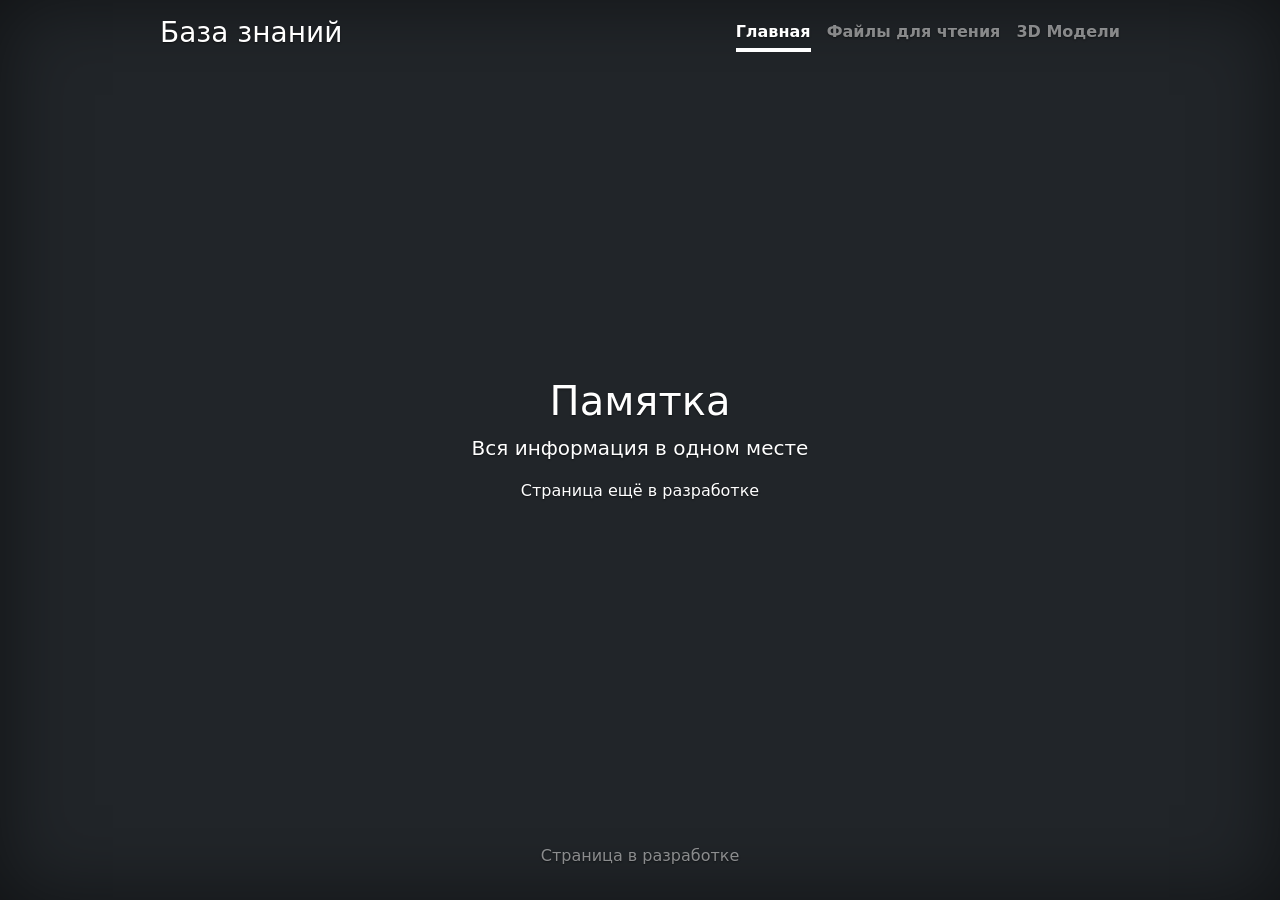
<file: index.html>
<!doctype html>
<html lang="ru" class="h-100" data-bs-theme="auto">
  <head>
    <meta charset="utf-8" />
    <meta name="viewport" content="width=device-width, initial-scale=1" />
    <meta name="description" content="" />
    <title>Главная страница</title>
    <link rel="icon" href="img/icon.png" />
    <link href="css/bootstrap.min.css" rel="stylesheet" />

    <style></style>

    <!-- Пользовательские стили для этого шаблона -->
    <link href="css/cover.css" rel="stylesheet" />
  </head>
  <body class="d-flex h-100 text-center text-bg-dark">
    <div class="cover-container d-flex w-100 h-100 p-3 mx-auto flex-column">
      <header class="mb-auto">
        <div>
          <h3 class="float-md-start mb-0">База знаний</h3>
          <nav class="nav nav-masthead justify-content-center float-md-end">
            <a
              class="nav-link fw-bold py-1 px-0 active"
              aria-current="page"
              href="index.html"
              >Главная
            </a>
            <a class="nav-link fw-bold py-1 px-0" href="Дефекты.html">
              Файлы для чтения
            </a>
            <a class="nav-link fw-bold py-1 px-0" href="Ссылки на модели.html">
              3D Модели
            </a>
          </nav>
        </div>
      </header>
      <main class="px-3">
        <h1>Памятка</h1>
        <p class="lead">
          Вся информация в одном месте
        </p>
        <p>Страница ещё в разработке</p>
       
      </main>

      <footer class="mt-auto text-white-50">
        <p>Страница в разработке</p>
      </footer>
    </div>
  </body>
</html>
</file>
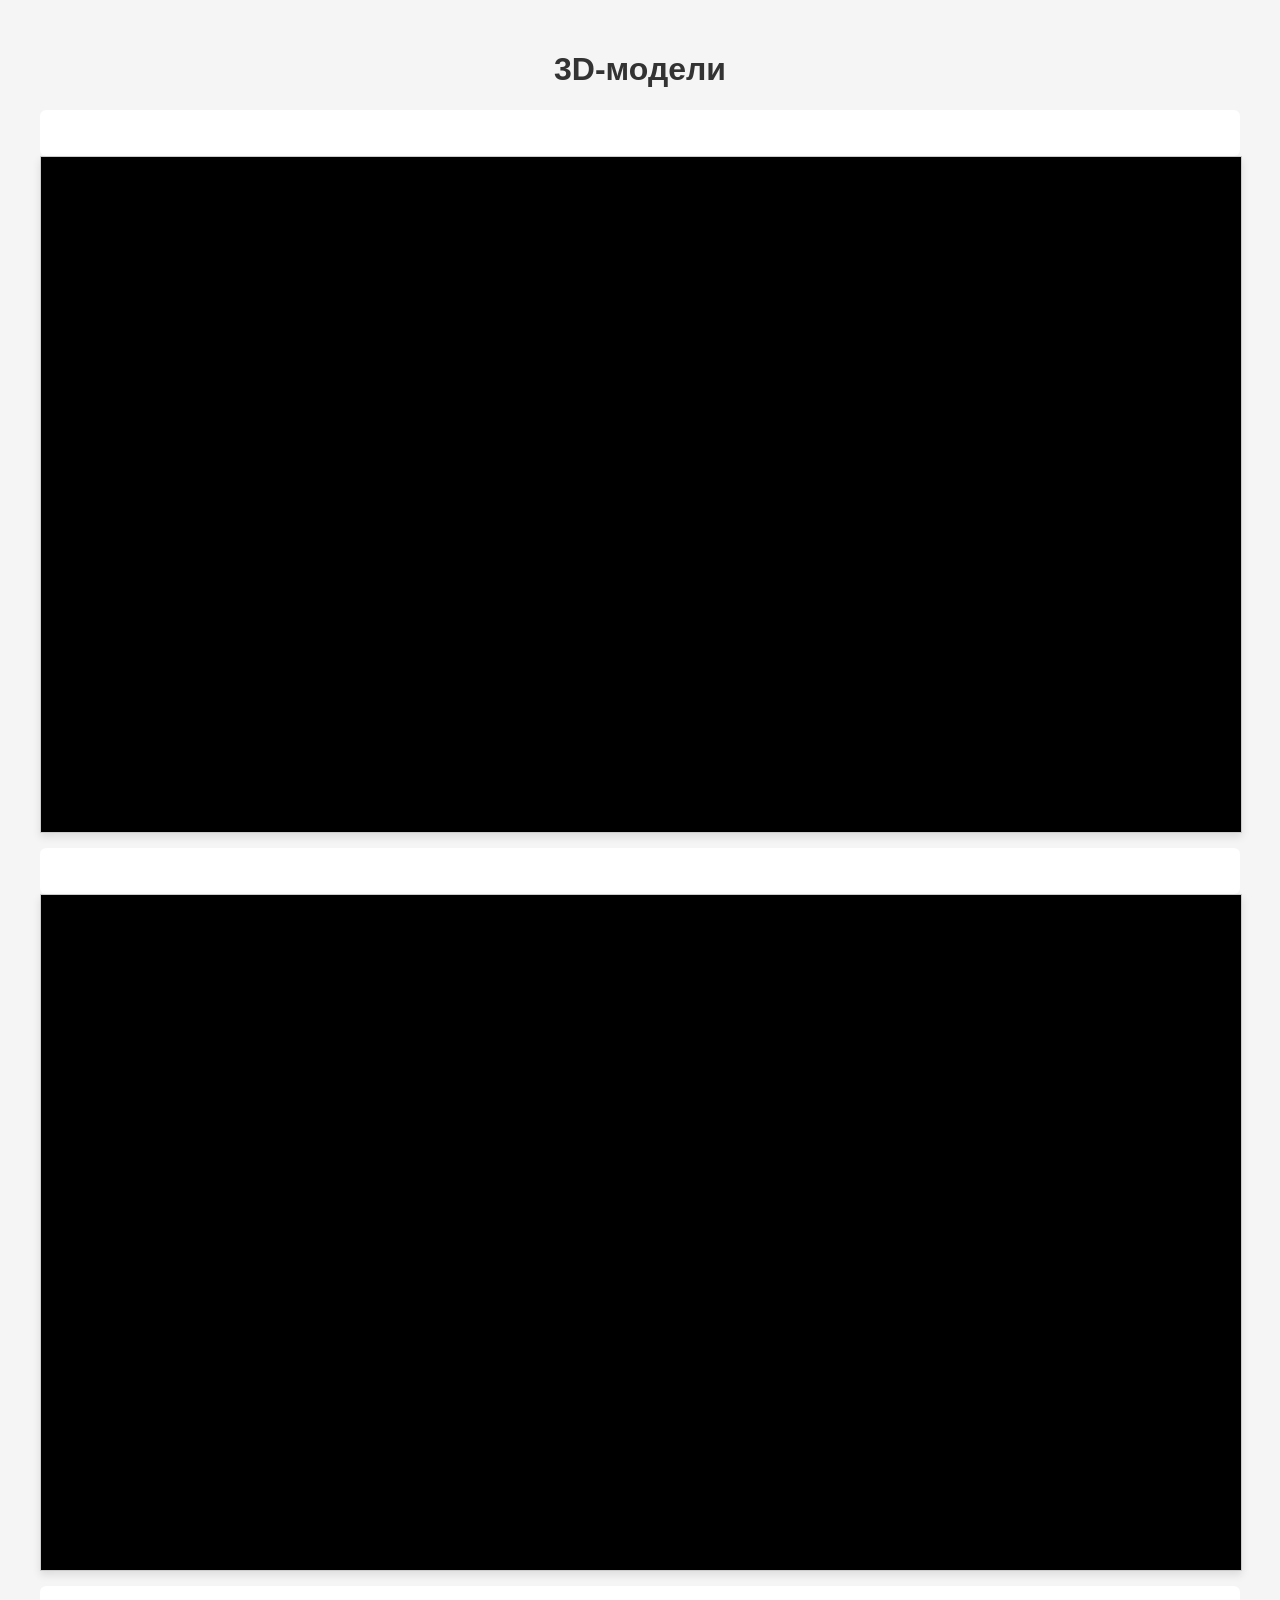
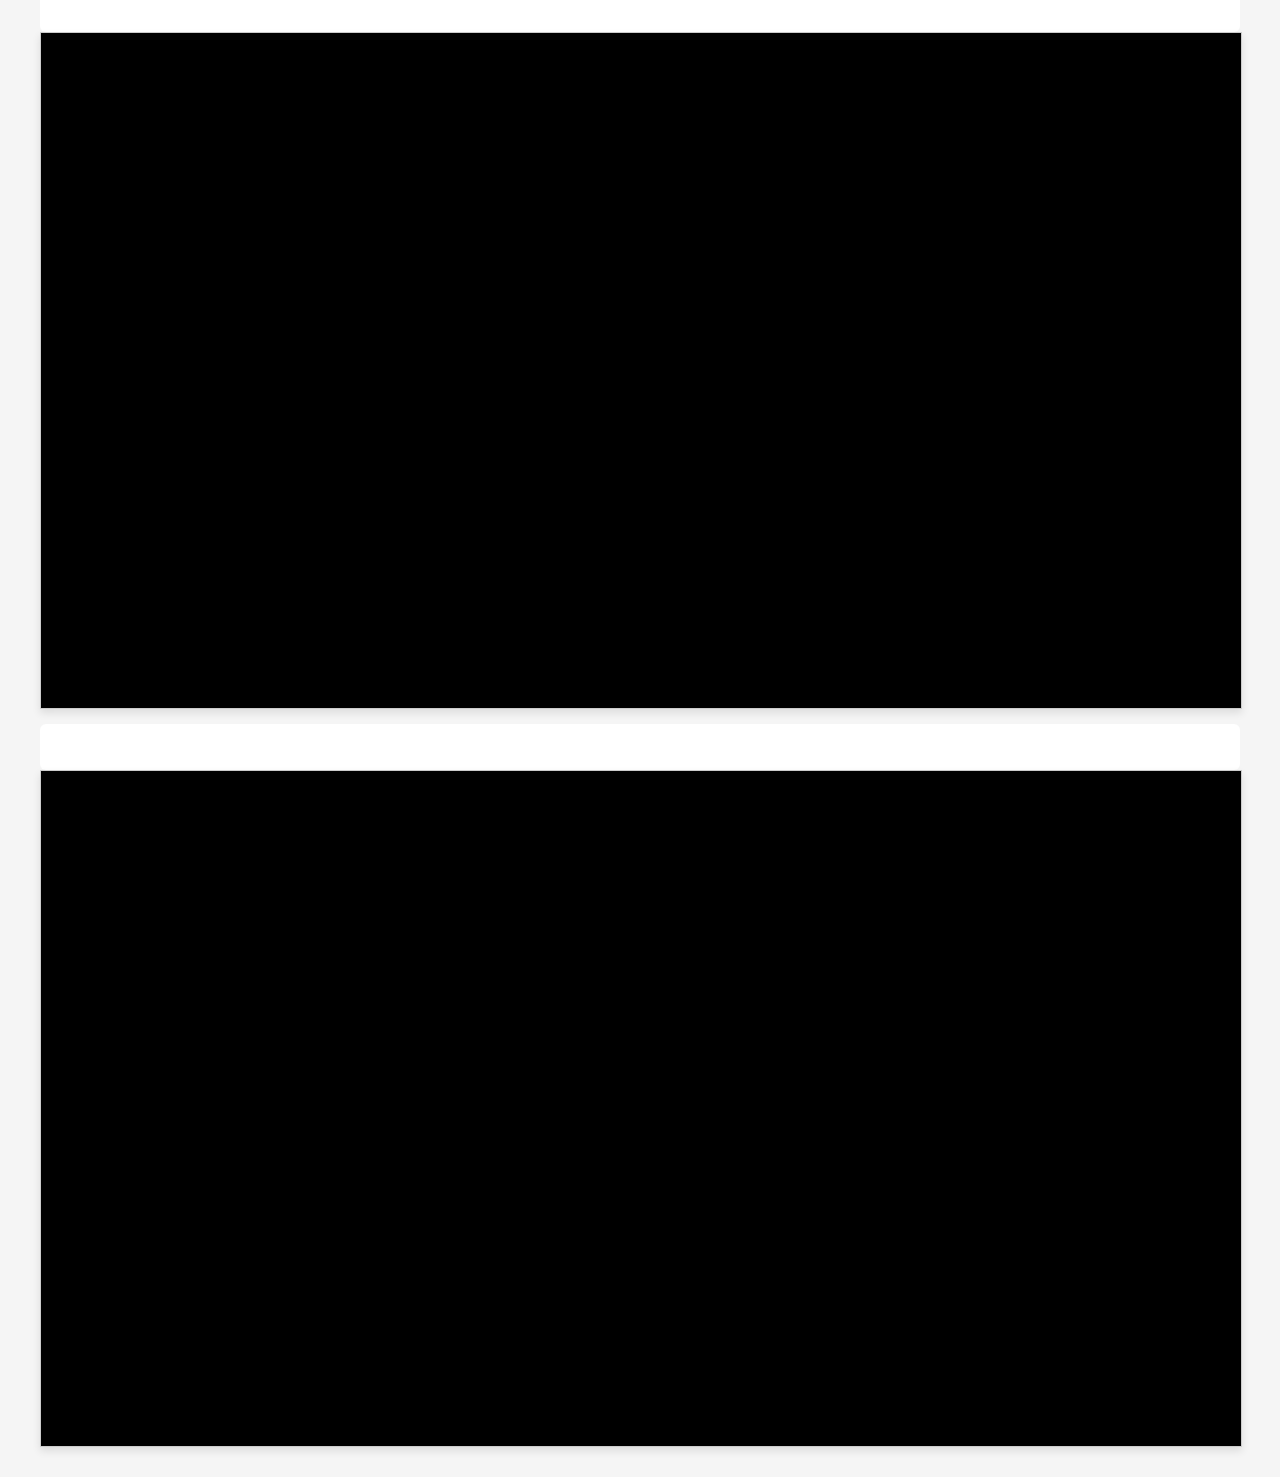
<file: Ссылки на модели.html>
<!doctype html>
<html lang="ru">
  <head>
    <meta charset="UTF-8" />
    <meta name="viewport" content="width=device-width, initial-scale=1.0" />
    <title>3D-модель с Sketchfab</title>
    <style>
      body {
        margin: 0;
        padding: 0;
        font-family: Arial, sans-serif;
        background-color: #f5f5f5;
      }
      .container {
        max-width: 1200px;
        margin: 20px auto;
        padding: 10px;
      }
      h1 {
        text-align: center;
        color: #333;
      }
      .model-wrapper {
        width: 100%;
        aspect-ratio: 16 / 9; /* сохраняет пропорции */
        border: 1px solid #ccc;
        box-shadow: 0 4px 8px rgba(0, 0, 0, 0.1);
        overflow: hidden;
        background: #000; /* чёрный фон под моделью */
      }
      iframe {
        width: 100%;
        height: 100%;
        border: none;
      }
      .info {
        margin-top: 15px;
        padding: 15px;
        background: white;
        border-radius: 6px;
        line-height: 1.5;
        color: #444;
      }
    </style>
  </head>
  <body>
    <div class="container">
      <h1>3D‑модели</h1>
      <div class="info">
        <p></p>
      </div>
      <div class="model-wrapper">
        <!-- ВСТАВЬТЕ СЮДА ССЫЛКУ НА МОДЕЛЬ -->
        <iframe
          title="Люковый вагон"
          frameborder="0"
          allowfullscreen
          mozallowfullscreen="true"
          webkitallowfullscreen="true"
          allow="autoplay; fullscreen; xr-spatial-tracking"
          xr-spatial-tracking
          execution-while-out-of-viewport
          execution-while-not-rendered
          web-share
          src="https://sketchfab.com/models/519d73147ced4148929fd0e4c5474ce7/embed"
        >
        </iframe>
      </div>

      <div class="info">
        <p></p>
      </div>
      <div class="model-wrapper">
        <!-- ВСТАВЬТЕ СЮДА ССЫЛКУ НА МОДЕЛЬ -->
        <iframe
          title="Хоппер"
          frameborder="0"
          allowfullscreen
          mozallowfullscreen="true"
          webkitallowfullscreen="true"
          allow="autoplay; fullscreen; xr-spatial-tracking"
          xr-spatial-tracking
          execution-while-out-of-viewport
          execution-while-not-rendered
          web-share
          src="https://sketchfab.com/models/0748f751939e438c8b1e9ad4a1711bdb/embed"
        >
        </iframe>
      </div>
       <div class="info">
        <p></p>
      </div>
      <div class="model-wrapper">
        <!-- ВСТАВЬТЕ СЮДА ССЫЛКУ НА МОДЕЛЬ -->
        <iframe
          title="Вагон цистерна для поезда"
          frameborder="0"
          allowfullscreen
          mozallowfullscreen="true"
          webkitallowfullscreen="true"
          allow="autoplay; fullscreen; xr-spatial-tracking"
          xr-spatial-tracking
          execution-while-out-of-viewport
          execution-while-not-rendered
          web-share
          src="https://sketchfab.com/models/447638ae939d4be98408324b17e3d3bf/embed"
        >
        </iframe>
      </div>
      <div class="info">
        <p></p>
      </div>
      <div class="model-wrapper">
        <!-- ВСТАВЬТЕ СЮДА ССЫЛКУ НА МОДЕЛЬ -->
        <iframe title="Подшипник ТЕК-КОМ" frameborder="0" allowfullscreen mozallowfullscreen="true" webkitallowfullscreen="true" allow="autoplay; fullscreen; xr-spatial-tracking" xr-spatial-tracking execution-while-out-of-viewport execution-while-not-rendered web-share src="https://sketchfab.com/models/b601e3250b2d4139b4fb048edf2d8a28/embed"> </iframe>
      </div>
    </div>
  </body>
</html>
</file>
<file: css/cover.css>
/*
 * Глобальные параметры
 */

/* Пользовательская кнопка по умолчанию */
.btn-light,
.btn-light:hover,
.btn-light:focus {
  color: #333;
  text-shadow: none; /* Предотвращать наследование от `body` */
}

/*
 * Базовая структура
 */

body {
  text-shadow: 0 0.05rem 0.1rem rgba(0, 0, 0, 0.5);
  box-shadow: inset 0 0 5rem rgba(0, 0, 0, 0.5);
}

.cover-container {
  max-width: 62em;
}
img {
  background-color: aliceblue;
}
/*
 * Заголовок
 */

.nav-masthead .nav-link {
  color: rgba(255, 255, 255, 0.5);
  border-bottom: 0.25rem solid transparent;
}

.nav-masthead .nav-link:hover,
.nav-masthead .nav-link:focus {
  border-bottom-color: rgba(255, 255, 255, 0.25);
}

.nav-masthead .nav-link + .nav-link {
  margin-left: 1rem;
}

.nav-masthead .active {
  color: #fff;
  border-bottom-color: #fff;
}

/* Стиль через ИИ */

.pdf-gallery {
  display: flex;
  flex-wrap: wrap;
  gap: 20px; /* Отступы между карточками */
  justify-content: center; /* Центрирование карточек */
  padding: 20px;
}

.pdf-link-card {
  width: 320px; /* Фиксированная ширина карточки */
  flex: 0 1 320px; /* Не растёт, сжимается при необходимости, базовая ширина 320 px */
  margin: 0;
  font-family: Arial, sans-serif;
}

.pdf-link {
  display: block;
  text-decoration: none;
  color: #333;
  border: 1px solid #e0e0e0;
  border-radius: 8px;
  overflow: hidden;
  transition: all 0.3s ease;
  background: #fff;
}

.pdf-link:hover {
  box-shadow: 0 4px 12px rgba(0, 0, 0, 0.1);
  transform: translateY(-2px);
  border-color: #ccc;
}

.pdf-preview {
  position: relative;
  width: 100%;
  height: 0;
  padding-bottom: 141.42%; /* Соотношение сторон A4: 1:√2 ≈ 1:1.414 */
}

.preview-image {
  position: absolute;
  top: 0;
  left: 0;
  width: 100%;
  height: 100%;
  object-fit: cover;
  border-bottom: 1px solid #f0f0f0;
}

.pdf-icon {
  position: absolute;
  bottom: 12px;
  right: 12px;
  background: rgba(255, 255, 255, 0.9);
  color: #d44336;
  padding: 4px 8px;
  border-radius: 4px;
  font-size: 12px;
  font-weight: bold;
  font-family: monospace;
}

.pdf-info {
  padding: 16px;
}

.pdf-title {
  margin: 0 0 8px 0;
  font-size: 16px;
  font-weight: 600;
  line-height: 1.3;
  color: #2c3e50;
}

.pdf-description {
  margin: 0 0 8px 0;
  font-size: 14px;
  line-height: 1.4;
  color: #666;
}

.pdf-meta {
  display: block;
  font-size: 12px;
  color: #888;
}
</file>
